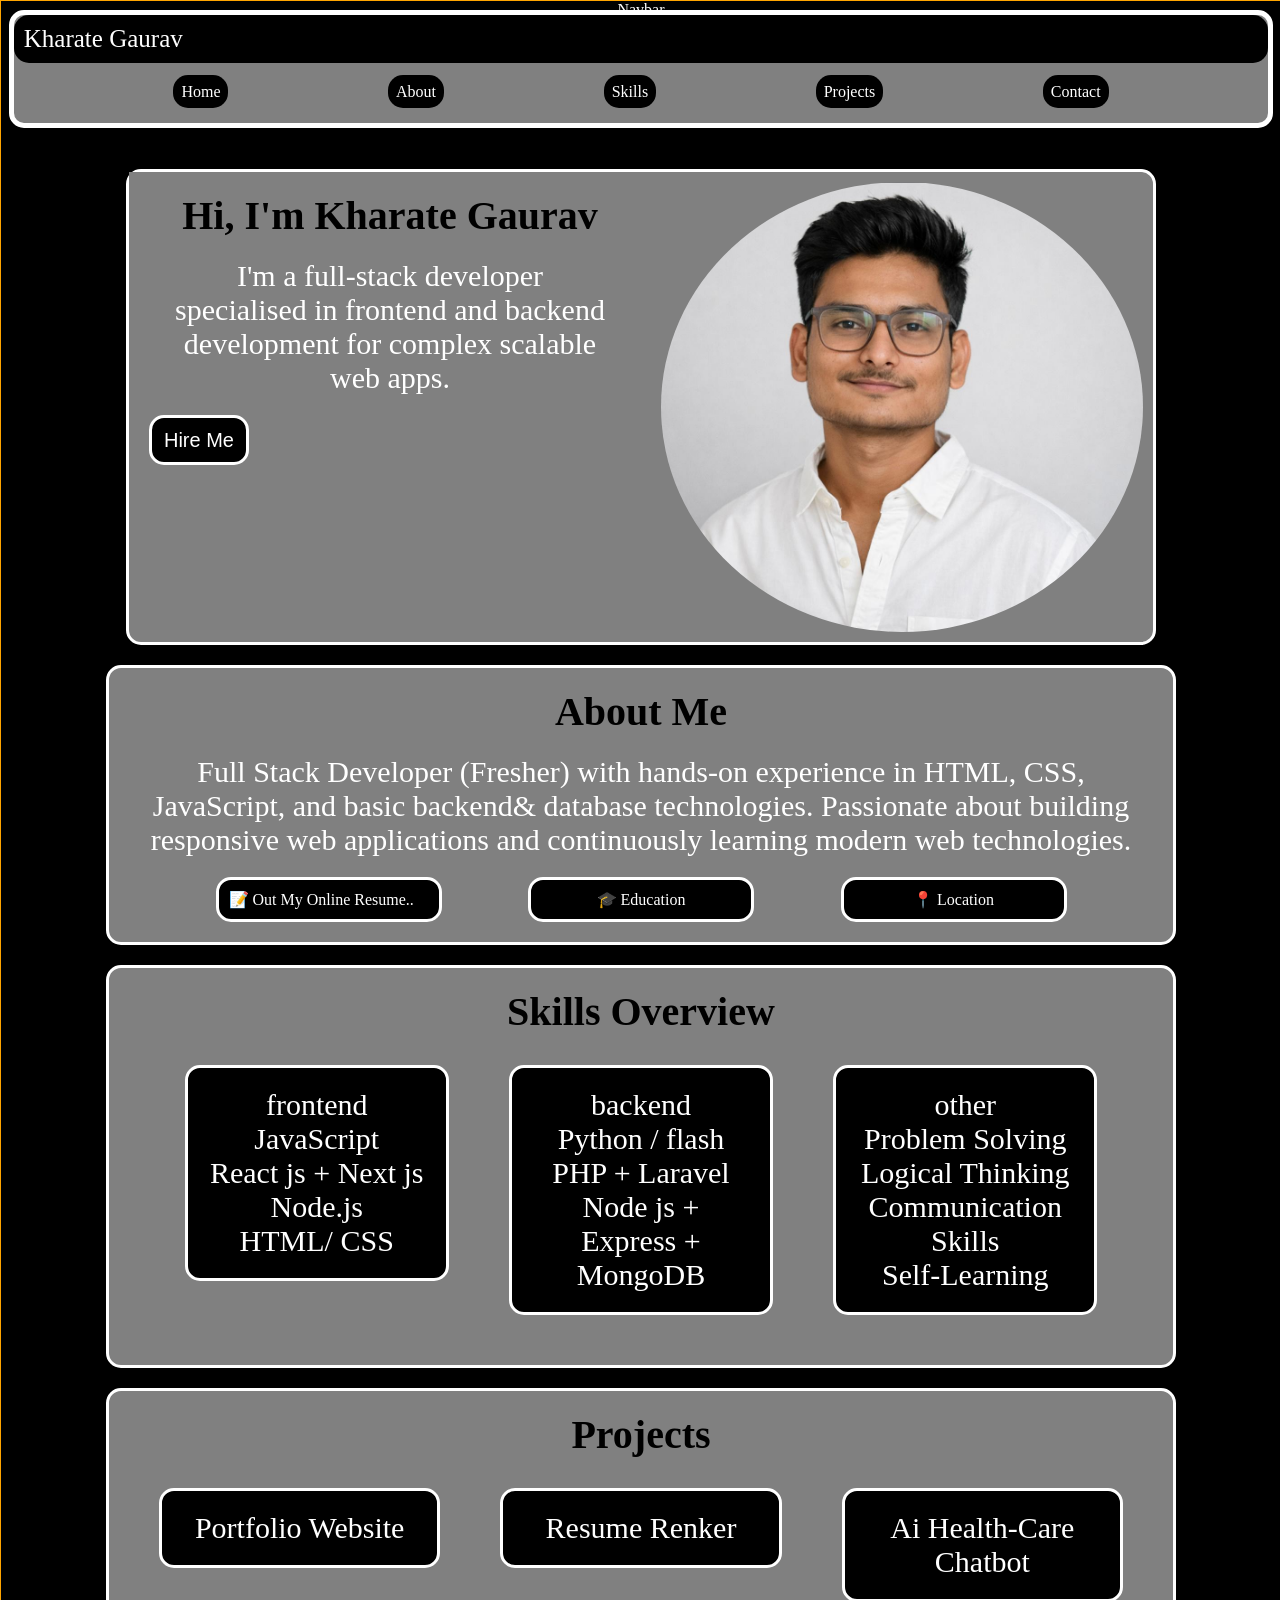
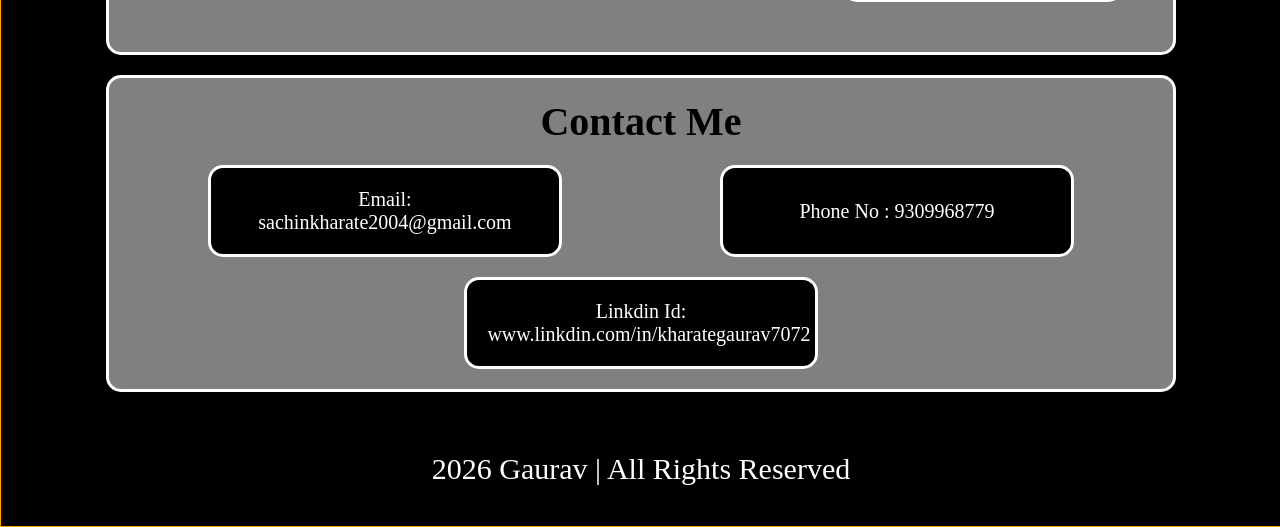
<file: my portfolio01/index.html>
<!DOCTYPE html>
<html lang="en">
<head>
    <meta charset="UTF-8">
    <meta name="viewport" content="width=device-width, initial-scale=1.0">
    <title>My Portfolio</title>
    <link rel="stylesheet" href="index.css">
    <link rel="stylesheet" href="index-media.css">
</head>
<body>
    Navbar

<section class="container1" id="container1">
    <div class="logo">Kharate Gaurav</div>
    <nav>
        <ul class="nav-links " >
            <li><a href="#container2">Home</a></li>
            <li><a href="#container3">About</a></li>
            <li><a href="#container4">Skills</a></li>
            <li><a href="#container5">Projects</a></li>
            <li><a href="#container6">Contact</a></li>
        </ul>
    </nav>
</section>

<!-- Hero Section -->
<section class="container2"  id="container2" >
    <div class="contentbox1">
        <div class="text-con">
            <h2>Hi, I'm Kharate Gaurav </h1>
            <p>I'm a full-stack developer specialised in frontend and backend development for complex scalable web apps. </p>
        </div>
       <button >Hire Me</button>
    </div>

<div class="contentbox2">
    <div class="img">

    </div>
</div>  
</section>

<!-- About -->
<section  class="container3" id= "container3">
    <h2>About Me</h2>
    <p>
       Full Stack Developer (Fresher) with hands-on experience in HTML, CSS, JavaScript,
        and basic backend& database technologies. Passionate about building responsive web
         applications and continuously learning modern web technologies.
    </p>
    <section class="about-me">
    <a class="resume" href="http://127.0.0.1:5501/resume.html" >📝 Out My Online Resume..</a>
    <a class="education" href="http://127.0.0.1:5501/education.html">🎓 Education</a>
    <a class="location" href="http://127.0.0.1:5501/location.html">📍 Location</button></a>
</section>
</section> 
 
<!--skill-->
<section class="container4" id="container4">
    <div class="contentbox9 "><h2> Skills Overview</h2>
    
        <div class="skillbox">
            <div class="contentbox3" >frontend
            <ul>
                <li>JavaScript</li>
                <li>React js + Next js</li>
                <li>Node.js</li>
                <li>HTML/ CSS</li>  
            </ul>
        </div>

        <div class="contentbox3">backend
            <ul>
                <li>Python / flash</li>
                <li>PHP + Laravel</li>
                <li>Node js + Express + MongoDB</li>
            </ul>
        </div>
        <div class="contentbox3">other
            <ul>
                <li>Problem Solving</li>
                <li>Logical Thinking</li>
                <li>Communication Skills</li>
                <li>Self-Learning</li>
            </ul>
            </div>
        </div>

    </div>
</section>

<!-- Projects -->
<section class="container5 " id="container5">
    <h2>Projects</h2>
    <div class="contentbox10">
        <div class="contentbox4">Portfolio Website</div>
        <div class="contentbox4">Resume Renker</div>
        <div class="contentbox4">Ai Health-Care Chatbot</div>
</div>
</section>

<!-- Contact -->
<section class="container6" id="container6">
    <h2>Contact Me</h2>
    <div class="contentbox11">
        <p class="contact" style=> Email: sachinkharate2004@gmail.com</p>
        <p class="contact" style=> Phone No : 9309968779</p>
        <a class="contact" href=" https://www.linkedin.com/in/gaurav-kharate-972162333/" >Linkdin Id: www.linkdin.com/in/kharategaurav7072</a>
</section>

<footer>
    <p> 2026 Gaurav | All Rights Reserved</p>
</footer>

</body>
</html>
</file>
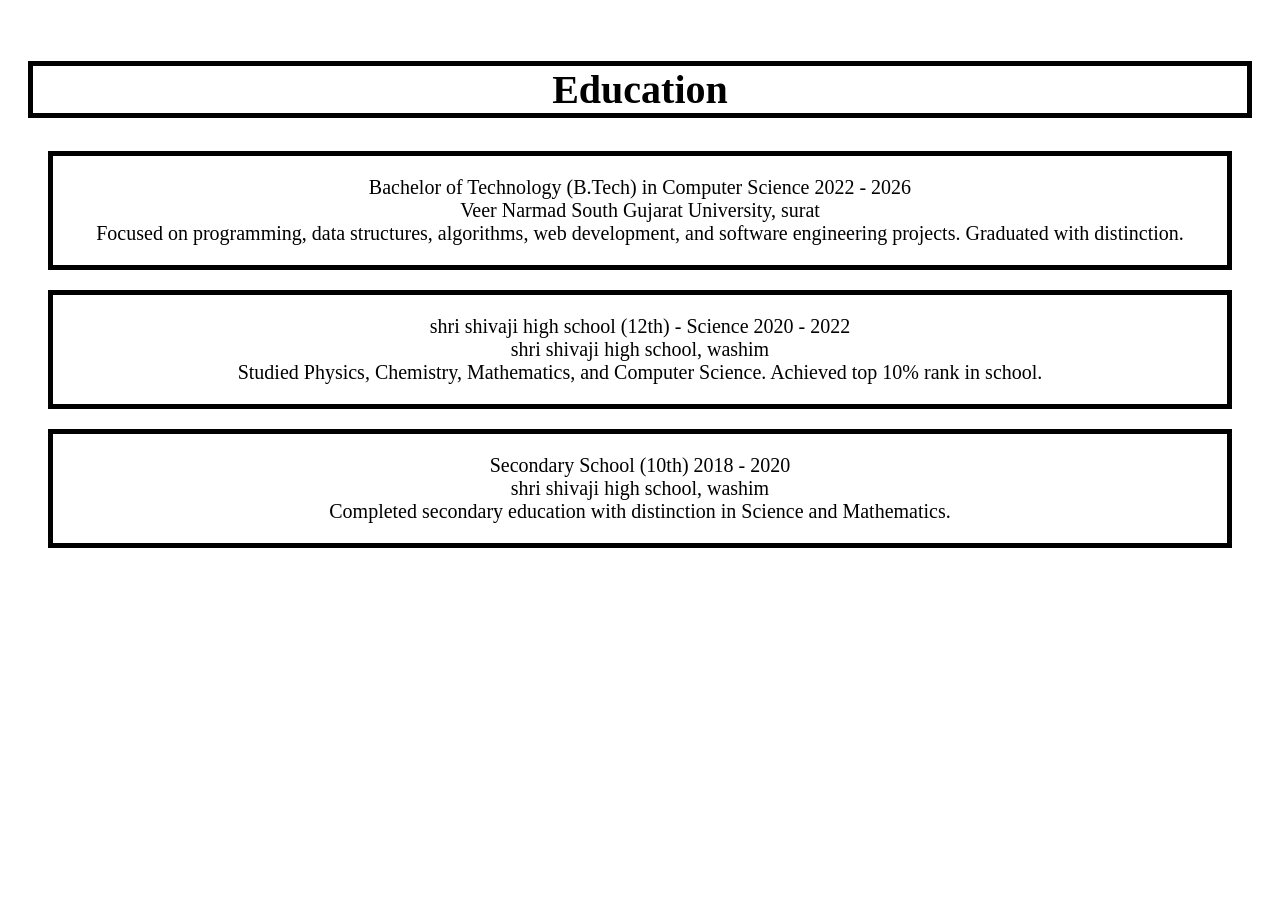
<file: my portfolio01/education.html>
<!DOCTYPE html>
<html lang="en">
<head>
    <meta charset="UTF-8">
    <meta name="viewport" content="width=device-width, initial-scale=1.0">
    <title>Education Section</title>
    <style>
        body{
            padding: 20px;
        }

        h2{
            font-size: 40px;
            text-align: center;
            border: 5px solid black;
        }


        .education-item{
            margin: 20px;
            height: fit-content;
            padding: 20px;
            border: 5px solid black;
            text-align: center;
            font-size: 20px;
        }


        
        
    </style>
</head>
<body>

    <h2>Education</h2>

    <div class="education-container">
        <div class="education-item">
            <span class="degree">Bachelor of Technology (B.Tech) in Computer Science</span>
            <span class="year">2022 - 2026</span>
            <div class="institution">Veer Narmad South Gujarat University, surat</div>
            <div class="description">
                Focused on programming, data structures, algorithms, web development, and software engineering projects. Graduated with distinction.
            </div>
        </div>

        <div class="education-item">
            <span class="degree">shri shivaji high school (12th) - Science</span>
            <span class="year">2020 - 2022</span>
            <div class="institution">shri shivaji high school, washim</div>
            <div class="description">
                Studied Physics, Chemistry, Mathematics, and Computer Science. Achieved top 10% rank in school.
            </div>
        </div>

        <div class="education-item">
            <span class="degree">Secondary School (10th)</span>
            <span class="year">2018 - 2020</span>
            <div class="institution">shri shivaji high school, washim</div>
            <div class="description">
                Completed secondary education with distinction in Science and Mathematics.
            </div>
        </div>
    </div>

</body>
</html>
</file>
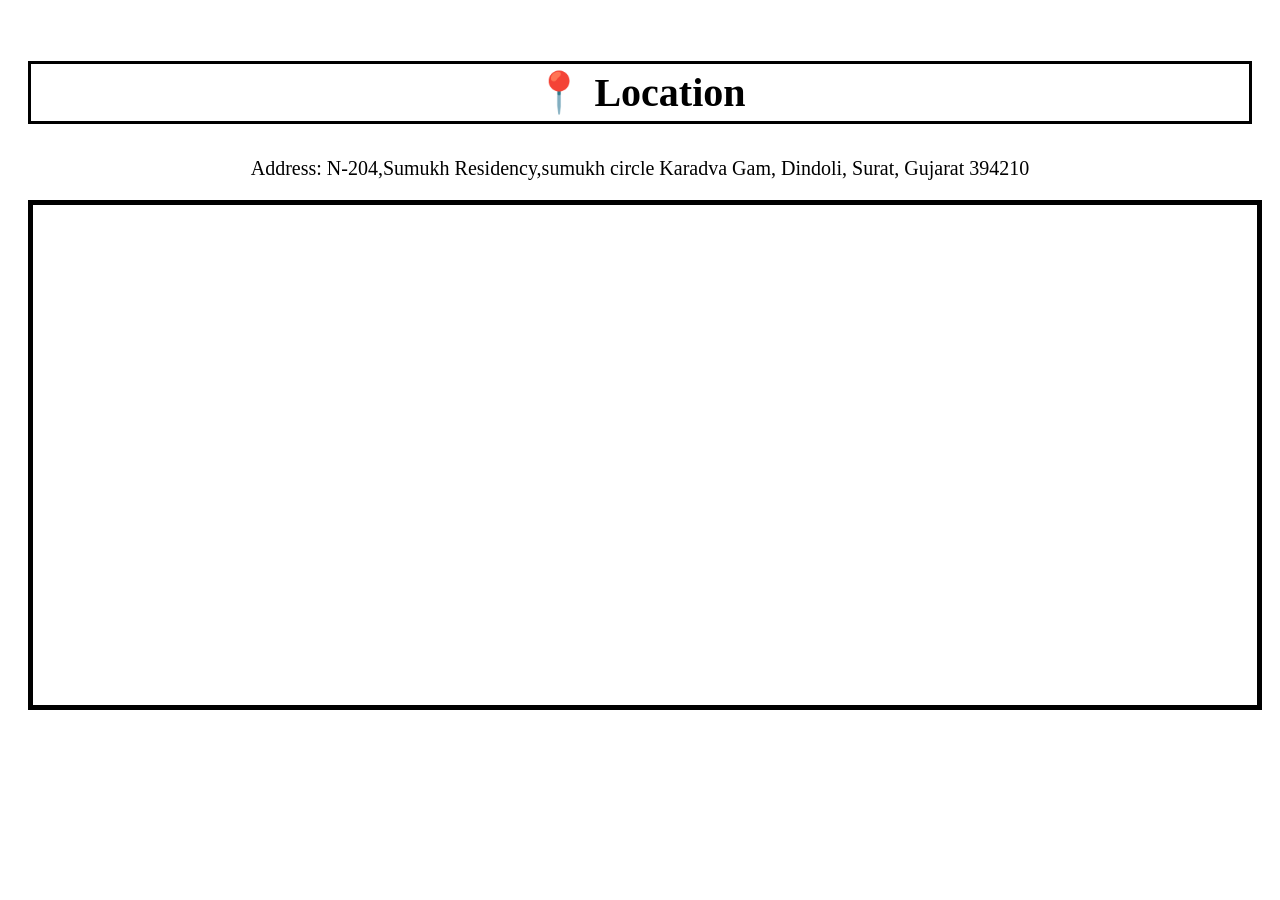
<file: my portfolio01/location.html>
<!DOCTYPE html>
<html lang="en">
<head>
    <meta charset="UTF-8">
    <meta name="viewport" content="width=device-width, initial-scale=1.0">
    <title>location</title>
    <style>
        h2{
            font-size: 40px;
            text-align: center;
            padding: 5px;
            border: 3px solid black;
        }

        p{
            font-size: 20px;
            text-align: center;
        }

        iframe{
            width: 100%;
            height: 500px;
            border: 5px solid black;
        }
        body{
            padding: 20px;
        }
    </style>
</head>
<body>
    <h2> 📍 Location</h2>
      <p>Address: N-204,Sumukh Residency,sumukh circle Karadva Gam, Dindoli, Surat, Gujarat 394210</p>

    <iframe src="https://www.google.com/maps/embed?pb=!1m18!1m12!1m3!1d3670.945073058193!2d72.81463047500896!3d21.182578085949936!2m3!1f0!2f0!3f0!3m2!1i1024!2i768!4f13.1!3m3!1m2!1s0x3be04f7ed3b9c38b%3A0xf7bb0b5a17c8e5d0!2sSumukh%20Residency%2C%20Surat!5e0!3m2!1sen!2sin!4v1704316800000!5m2!1sen!2sin" 
            allowfullscreen="" loading="lazy" style=></iframe>
</body>
</html>
</file>
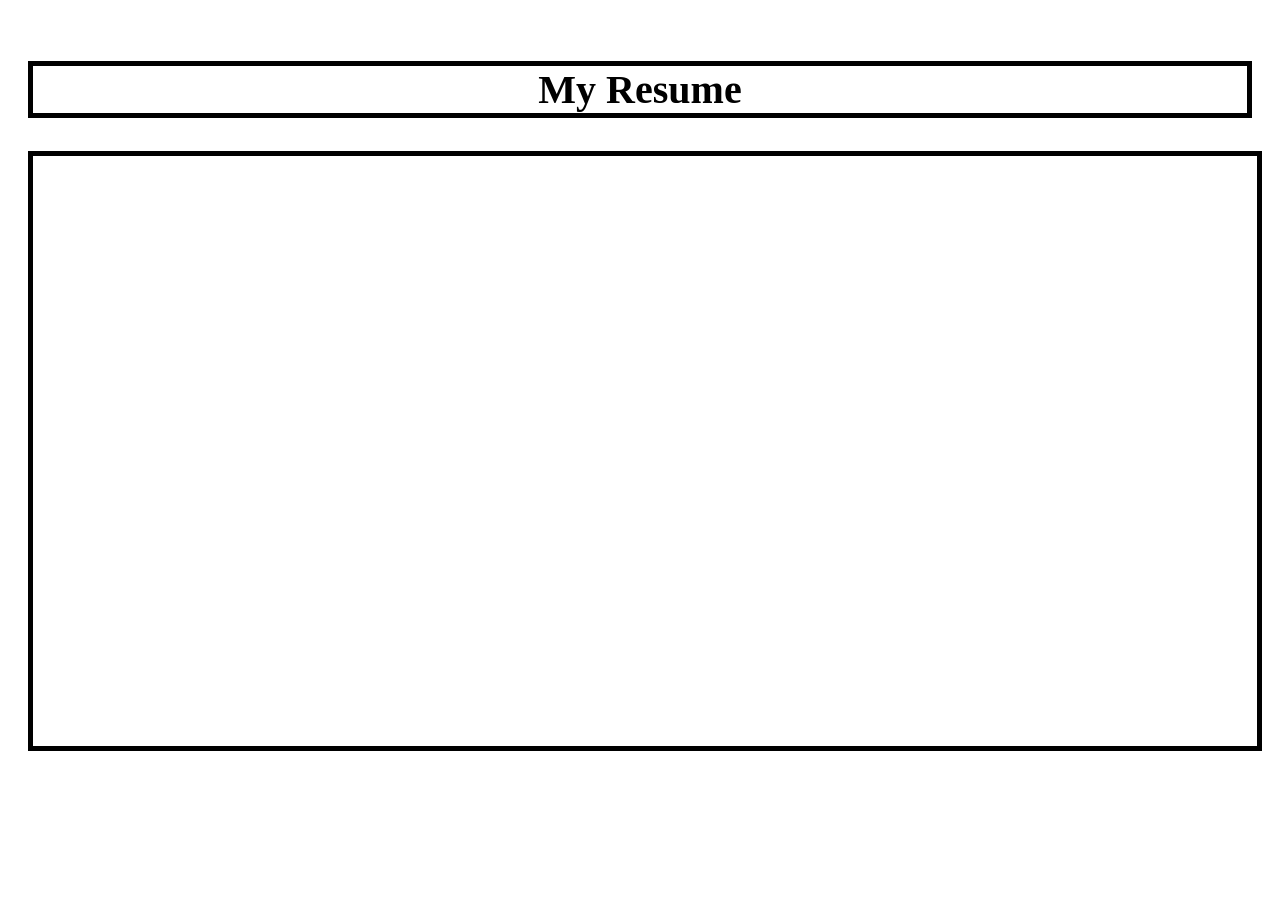
<file: my portfolio01/resume.html>
<!DOCTYPE html>
<html lang="en">
<head>
  <meta charset="UTF-8">
  <meta name="viewport" content="width=device-width, initial-scale=1.0">
  <title>resume</title>
  <style>
    h2{
      font-size: 40px;
      text-align: center;
      border: 5px solid black;
    }

    iframe{
      width: 100%;
      height: 590px;
      border: 5px solid black;
      text-align: center;
    }
    body{
      padding: 20px;
    }


  </style>
</head>
<body>
  
</body>
</html>

<h2>My Resume</h2>

<iframe src="gaurav-resume.pdf"></iframe>

</body>
</html>
</file>
<file: my portfolio01/index.css>
*{
    margin: 0;
    padding: 0;
}

body{
    background-color:black;
    color: white;
    height: fit-content;
    width: 100%;
    display: flex;
    flex-direction: column;
    align-items: center; 
    border:1px solid orange;
}

.container1{
    background-color: white;
    border-radius: 15px;
    border: 5px solid white;
    background-color: gray;
    display: block;
    position:fixed;
    width:98%;
    top: 10px;
    z-index: 1;
}

.logo{
    font-size: 25px;
    background-color: black;
    padding: 10px;
    color: white;
    border-radius: 15px;
}

.nav-links{
    list-style: none;
    display: flex;
    justify-content: space-evenly;
    text-decoration: non;
    height: 40px;
    margin-top: 20px;
    
}

a{
    height: fit-content;
    width: fit-content;
    padding: 8px;
    background-color: black;
    color: white; 
    border-radius: 15px;
    text-decoration: none;
    transition-property: all;
    transition-duration: 2s;
}

.container2{
    margin-top: 150px;
    background-color:gray;
    height: 100%;
    border-radius: 15px;
    border: 3px solid white;
    display: flex;
    justify-content: space-evenly;
    width: 80%;
    transition-property: all;
    transition-duration: 2s;
    z-index: 2;
}

p{
    font-size: 30px;
    text-align: center;
    margin: 20px;
}

.contentbox1{
    background-color: grey;
    height: fit-content;
    padding:20px;
    width: 50%;
    display: inline-block;
}

button{
    height: 50px;
    width: 100px;
    padding: 5px;
    background-color: black;
    border: 3px solid white;
    color: white;
    border-radius: 15px;
    font-size: 20px;
    transition-property: all;
    transition-duration: 2s;
}


.contentbox2 {
    height: 450px;
    width:50%; 
    background-size:cover;
    background-image: url("gaurav.jpg");
    border-radius: 50%; 
    margin: 10px;
    transition-property: all;
    /* background-position: center; */
}

p{
    font-size: 30px;
    text-align: center;
    margin: 20px;
}

.container3{
    margin-top: 20px;
    background-color: grey;
    height: fit-content;
    border-radius: 15px;
    border: 3px solid white;
    padding:20px;
    justify-content: center ;
    width: 80%;
    transition-property: all;
    transition-duration: 2s;
    z-index: 3;

}

.about-me{
    list-style: none;
    display: flex;
    justify-content:space-evenly;
    text-decoration: non;

    
}

.resume{
    height: fit-content;
    width: 200px;
    padding: 10px;
    background-color: black;
    color: white; 
    border-radius: 15px;
    display: inline-block;
    left: 20px;
    border: 3px solid white;
    transition-property: all;
    transition-duration: 2s;
}

.education{
    height: fit-content;
    width: 200px;
    padding: 10px;
    background-color: black;
    color: white; 
    border-radius: 15px;
    display: inline-block;
    text-align: center;
    border: 3px solid white;
    transition-property: all;
    transition-duration: 2s;
}


.location{
    height: fit-content;
    width: 200px;
    padding: 10px;
    background-color: black;
    color: white; 
    border-radius: 15px;
    display: inline-block;
    border: 3px solid white;
    text-align: center;
    transition-property: all;
    transition-duration: 2s;
}

.container4{
    display: flex;
    justify-content: center;
    margin-top: 20px;
    background-color:gray;
    height: 100%;
    border-radius: 15px;
    border: 3px solid white;
    padding:20px;
    display: flex;
    justify-content: space-evenly;
    width:80%;
    transition-property: all;
    transition-duration: 2s;
    z-index: 4;

   
}

li{
    list-style: none;
}

.skillbox{
    display: flex;
    
}

.contentbox3{
    display: flex;
    
    margin-left: 20px;
    margin: 30px;
    background-color:black;
    color:white;
    height: fit-content;
    padding:20px;
    width: 25%;
    border: 3px solid white;
    display: inline-block;
    border-radius: 15px;
    text-align: center;
    font-size: 30px;

}

.container5{
   margin-top: 20px;
    background-color:gray;
    height: 100%;
    border-radius: 15px;
    border: 3px solid white;
    padding:20px;
    display: flex;
    flex-direction: column;
    justify-content: space-evenly;
    width: 80%;
    transition-property: all;
    transition-duration: 2s;
    z-index: 5;

}

.contentbox4{
    margin:30px;
    background-color: black;
    height:fit-content;
    padding:20px;
    width: 25%;
    border: 3px solid white;
    display: inline-block;
    border-radius: 15px;
    text-align: center;
    font-size: 30px;
}

.container6{
    
    margin-top: 20px;
    background-color:gray;
    height: 100%;
    border-radius: 15px;
    border: 3px solid white;
    padding:20px;
    display: flex;
    width: 80%;
    flex-direction: column;
    transition-property: all; 
    transition-duration: 2s; 
    z-index:6;
}



#linkdin{
    font-size: 30px;
    margin-top: 20px;
    border: 3px 
    solid white;
    text-align: center;
}

footer{
    margin-top: 20px;
    height: 100%;
    border-radius: 15px;
    padding:20px;
    display: flex;
    justify-content: space-evenly;
}

.contentbox9{
    display: flex;
    justify-content: center;
    font-size: 40px;
    display:block;
    color: black;
    text-align: center;
    width: 95%;
    justify-content: center;
    
}
.contentbox10{
    display: flex;
    /* flex-direction: row;
    justify-content: center; */
}

.contentbox11{
    display: flex;
    flex-wrap:wrap ;
    justify-content: space-around;
    /* justify-content: space-evenly; */
}

.contact{
    background-color:black;
    border: 3px solid white;
    border-radius: 15px;
    text-align: center;
    align-content: center;
    font-size: 20px;
    width: 30%;
    padding: 20px;
}
h2{
    font-size: 40px;
    display:block;
    color: black;
    text-align: center;
}


.about:hover{
    scale: 1.2;
    margin-top: 50px;
    margin-bottom: 50px;
    height: 300px;
}

.container2:hover{
    scale: 1.2;
    margin-top: 50px;
    margin-bottom: 50px;
    z-index: 6;
    margin-top: 165px;
}

.container3:hover{
    scale: 1.2;
    margin-top: 50px;
    margin-bottom: 50px;
    height: 300px;
}

.container4:hover{
    scale: 1.2;
    margin-top: 50px;
    margin-bottom: 50px;
    height: 300px;
}
.container5:hover{
    scale: 1.2;
    margin-top: 50px;
    margin-bottom: 50px;
}
.container6:hover{
    scale: 1.2;
    margin-top: 50px;
    margin-bottom: 50px;
}

#contact:active{
    scale:0.5;
}

button:active{
    scale: 0.5;
}

li:active{
    scale:0.8;
}

#resume:active{
    scale: 0.5;
    background-color: white;

}
#education:active{
    scale: 0.8;
}
#location:active{
    scale: 0.8;
}
</file>
<file: my portfolio01/index-media.css>
@media (max-width: 768px){
    #containerbox2 {
        height: 50%;
        width:100%;
        border-radius: 15px;
        background-size: cover;
        background-position: center;

    }
}
@media (max-width: 768px) {index

    .container1 {
        flex-direction: column;
    }
    .container2{
        width: 80%;
        display: flex;
        flex-direction: column;
        align-items: center;
   }

    .container3 {
        flex-direction: column;
    }
    .contentbox3{
    flex-direction: column;
    align-items: center;
    width: fit-content;
   }

   .about-me{
    flex-direction: column;
    justify-content: center;
    text-align: center;
    }    

    .container4 {
        flex-direction: column;
    }

    .container5 {
        flex-direction: column;
    }
    .contentbox4{
        font-size: 30px;
        padding: 60px;
    }

    .contentbox10{
        flex-direction: column;
        align-items: center;
        width: fit-content;
   }

   .container5 {
        flex-direction: column;

    }
    
    .contentbox11{
        flex-direction: column;
        align-items: center;
        padding: 20px;
        margin: 0%;

    }
    .skillbox{
        flex-direction: column;
    
    }
    

    
    
    .contact{
    height: 50px;
    width: 100%;
    font-size: 15px;
    padding: 5px;
   } 
   #linkdin{
    font-size: 23px;
   }
   
   .contentbox2{
    width: 100%;
   }

}
.text-con{
    width: 100%;
    text-align: center;
    
}
</file>
